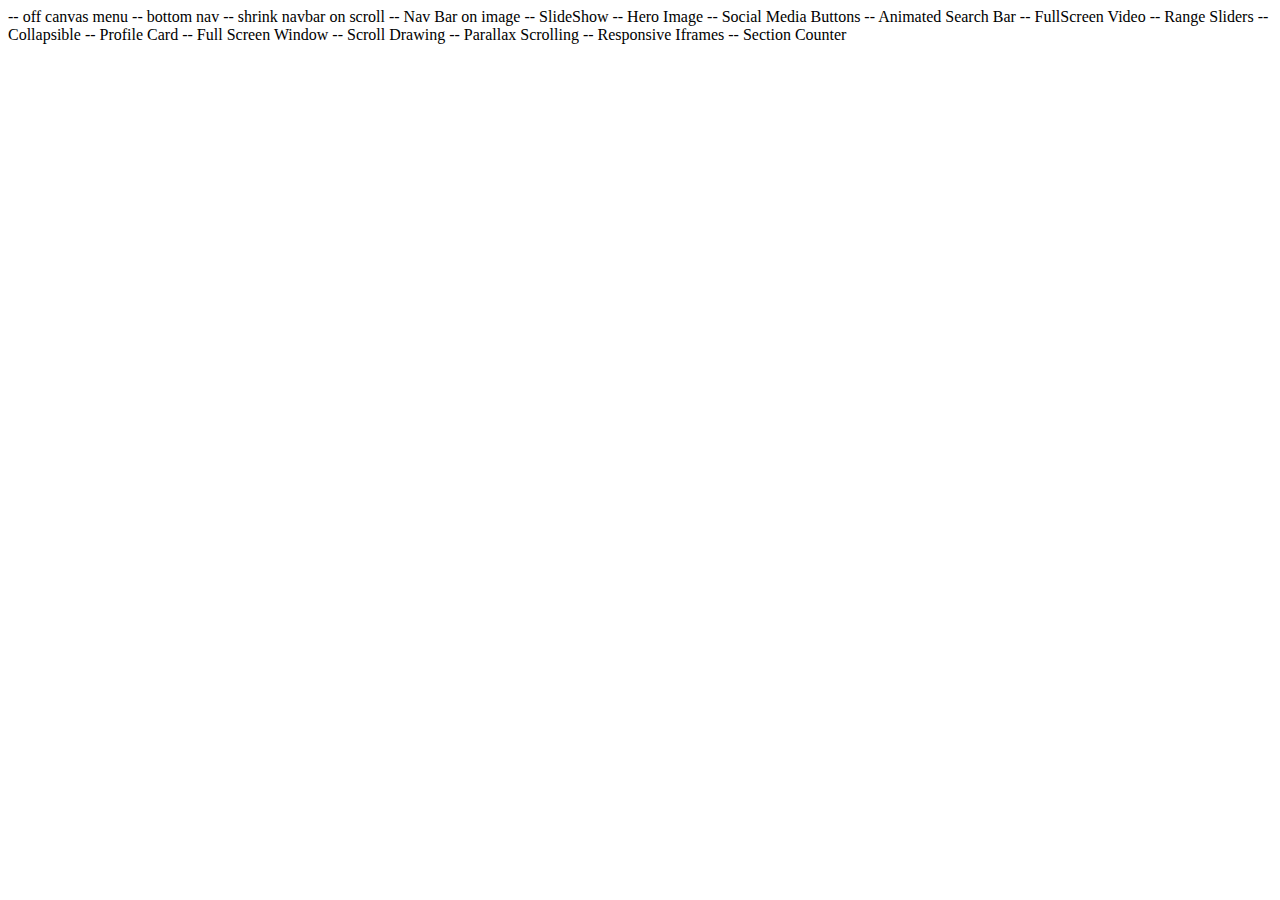
<file: Index.html>
<html>
    



</html>


-- off canvas menu
-- bottom nav
-- shrink navbar on scroll
-- Nav Bar on image
-- SlideShow
-- Hero Image
-- Social Media Buttons
-- Animated Search Bar
-- FullScreen Video
-- Range Sliders
-- Collapsible
-- Profile Card
-- Full Screen Window
-- Scroll Drawing
-- Parallax Scrolling
-- Responsive Iframes
-- Section Counter
</file>
